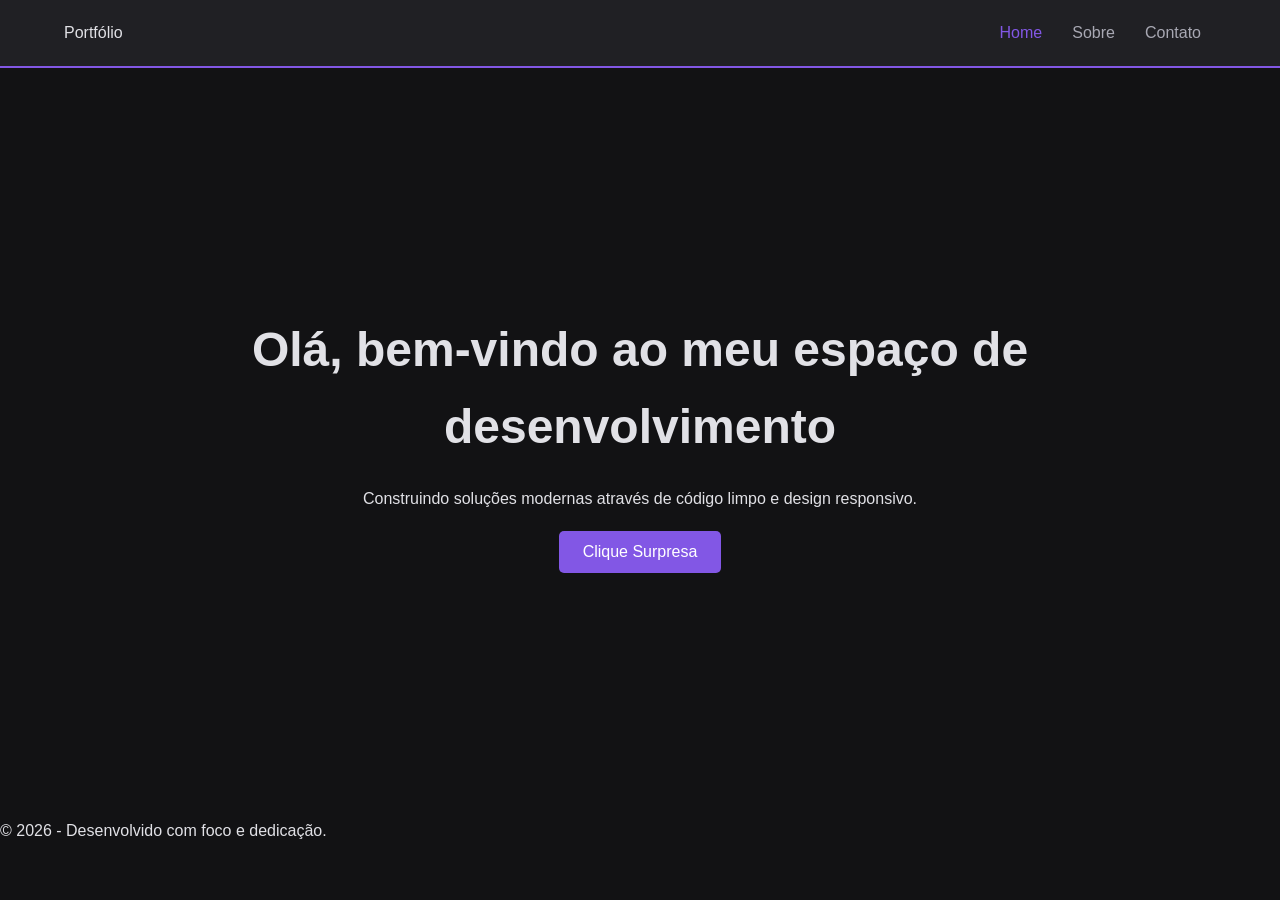
<file: index.html>
<!DOCTYPE html>
<html lang="pt-BR">
<head>
    <meta charset="UTF-8">
    <meta name="viewport" content="width=device-width, initial-scale=1.0">
    <meta name="description" content="Portfólio profissional de engenharia de software e desenvolvimento web.">
    <meta name="keywords" content="Desenvolvedor, Software Engineer, Front-End, HTML, CSS, JavaScript">
    <title>Meu Portfólio | Home</title>
    <link rel="stylesheet" href="css/style.css">
    <script src="https://code.jquery.com/jquery-3.6.4.min.js" defer></script>
    <script src="js/script.js" defer></script>
</head>
<body>

    <header>
        <nav class="navbar">
            <div class="logo">Portfólio</div>
            <ul class="nav-links">
                <li><a href="index.html" class="active">Home</a></li>
                <li><a href="sobre.html">Sobre</a></li>
                <li><a href="contato.html">Contato</a></li>
            </ul>
            <div class="menu-toggle">⚡</div>
        </nav>
    </header>

    <main class="hero-section">
        <div class="container hero-content">
            <h1>Olá, bem-vindo ao meu espaço de desenvolvimento</h1>
            <p>Construindo soluções modernas através de código limpo e design responsivo.</p>
            <button id="btn-efeito" class="btn">Clique Surpresa</button>
            <div id="mensagem-oculta" style="display:none; margin-top:20px; color:#00ff88; font-weight: bold;">
                🚀 "O único modo de fazer um ótimo trabalho é amar o que você faz."
            </div>
        </div>
    </main>

    <footer>
        <p>&copy; 2026 - Desenvolvido com foco e dedicação.</p>
    </footer>
</body>
</html>
</file>
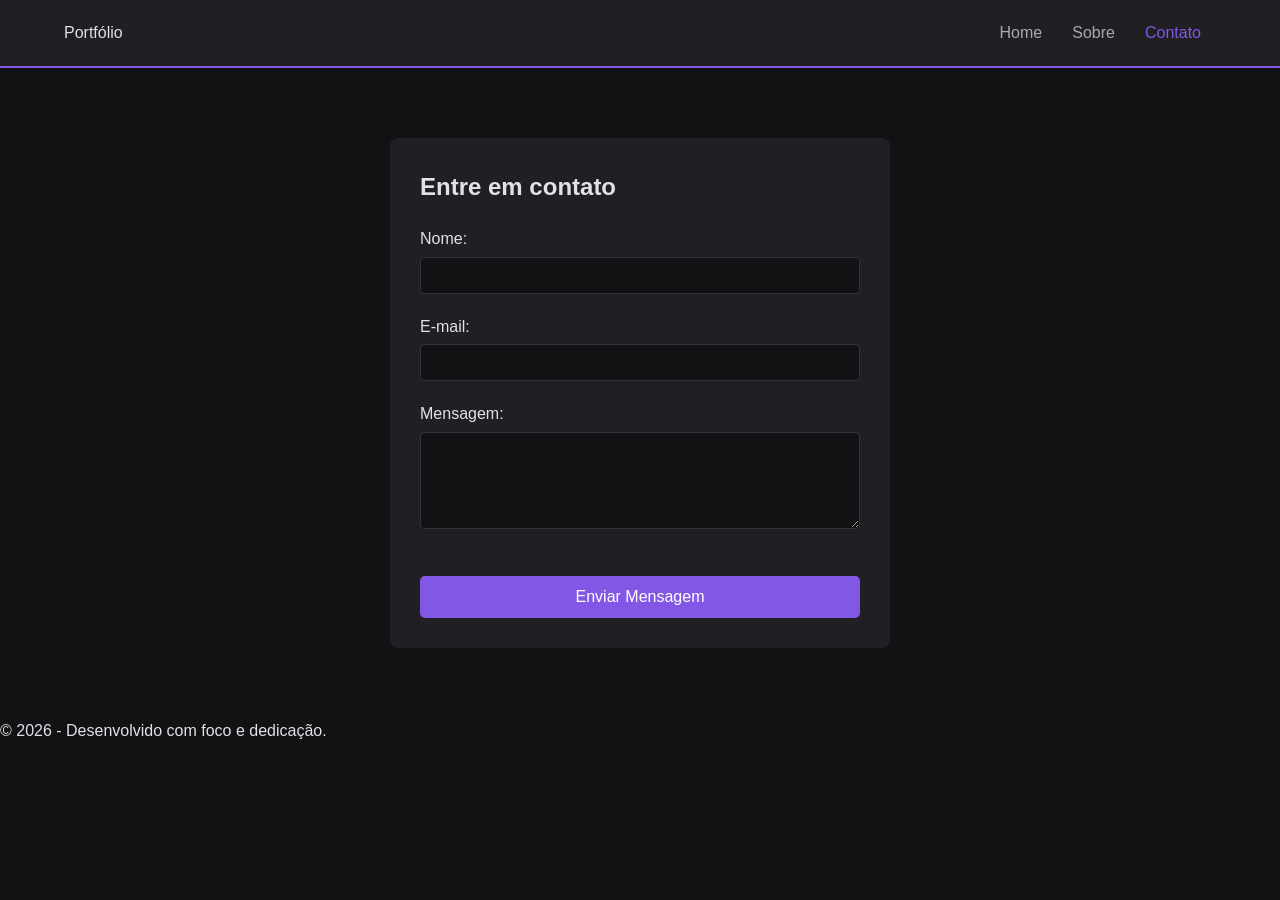
<file: contato.html>
<!DOCTYPE html>
<html lang="pt-BR">
<head>
    <meta charset="UTF-8">
    <meta name="viewport" content="width=device-width, initial-scale=1.0">
    <meta name="description" content="Entre em contato com o desenvolvedor através do formulário de mensagem.">
    <meta name="keywords" content="Desenvolvedor, Software Engineer, Front-End, HTML, CSS, JavaScript">
    <title>Meu Portfólio | Contato</title>
    <link rel="stylesheet" href="css/style.css">
    <script src="https://code.jquery.com/jquery-3.6.4.min.js" defer></script>
    <script src="js/script.js" defer></script>
</head>
<body>

    <header>
        <nav class="navbar">
            <div class="logo">Portfólio</div>
            <ul class="nav-links">
                <li><a href="index.html">Home</a></li>
                <li><a href="sobre.html">Sobre</a></li>
                <li><a href="contato.html" class="active">Contato</a></li>
            </ul>
            <div class="menu-toggle">⚡</div>
        </nav>
    </header>

    <main class="container">
        <div class="form-container">
            <h2>Entre em contato</h2>
            <form id="contactForm" novalidate style="margin-top: 20px;">
                <div class="form-group">
                    <label for="nome">Nome:</label>
                    <input type="text" id="nome" name="nome">
                    <span id="error-nome" class="error-msg"></span>
                </div>
                <div class="form-group">
                    <label for="email">E-mail:</label>
                    <input type="email" id="email" name="email">
                    <span id="error-email" class="error-msg"></span>
                </div>
                <div class="form-group">
                    <label for="mensagem">Mensagem:</label>
                    <textarea id="mensagem" name="mensagem" rows="5"></textarea>
                    <span id="error-mensagem" class="error-msg"></span>
                </div>
                <button type="submit" class="btn" style="width: 100%;">Enviar Mensagem</button>
            </form>
        </div>
    </main>

    <footer>
        <p>&copy; 2026 - Desenvolvido com foco e dedicação.</p>
    </footer>
</body>
</html>
</file>
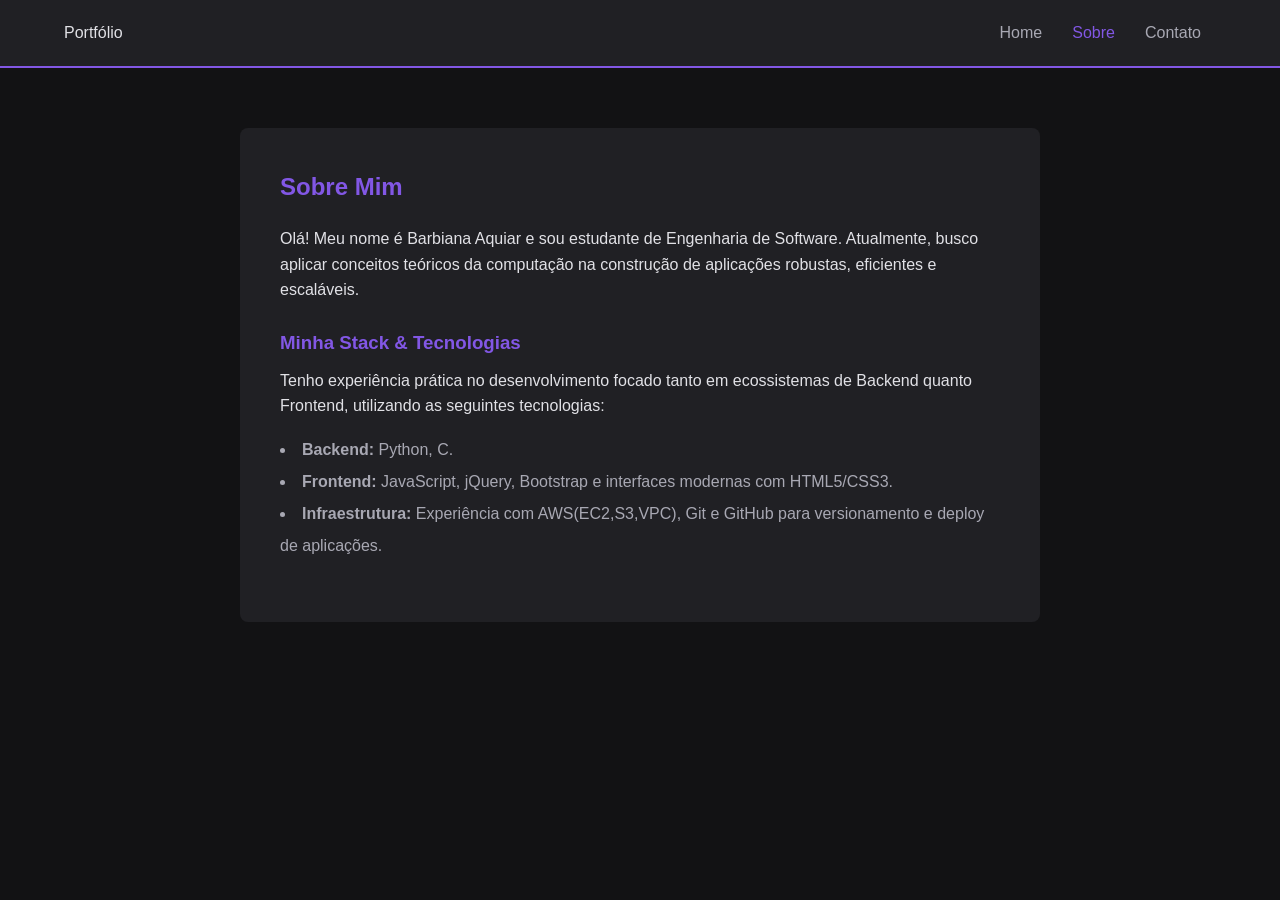
<file: sobre.html>
<!DOCTYPE html>
<html lang="pt-BR">
<head>
    <meta charset="UTF-8">
    <meta name="viewport" content="width=device-width, initial-scale=1.0">
    <meta name="description" content="Sobre mim - Trajetória acadêmica e competências técnicas.">
    <meta name="keywords" content="Desenvolvedor, Software Engineer, Front-End, HTML, CSS, JavaScript">
    <title>Meu Portfólio | Sobre Mim</title>
    <link rel="stylesheet" href="css/style.css">
    <script src="https://code.jquery.com/jquery-3.6.4.min.js" defer></script>
    <script src="js/script.js" defer></script>
</head>
<body>

    <header>
        <nav class="navbar">
            <div class="logo">Portfólio</div>
            <ul class="nav-links">
                <li><a href="index.html">Home</a></li>
                <li><a href="sobre.html" class="active">Sobre</a></li>
                <li><a href="contato.html">Contato</a></li>
            </ul>
            <div class="menu-toggle">⚡</div>
        </nav>
    </header>

    <main class="container">
        <div style="max-width: 800px; margin: 40px auto; background: #202024; padding: 40px; border-radius: 8px;">
            <h2 style="color: var(--primary-color); margin-bottom: 20px;">Sobre Mim</h2>
            <p style="margin-bottom: 15px;">Olá! Meu nome é Barbiana Aquiar e sou estudante de Engenharia de Software. Atualmente, busco aplicar conceitos teóricos da computação na construção de aplicações robustas, eficientes e escaláveis.</p>
            
            <h3 style="color: var(--primary-color); margin: 25px 0 10px 0;">Minha Stack & Tecnologias</h3>
            <p style="margin-bottom: 15px;">Tenho experiência prática no desenvolvimento focado tanto em ecossistemas de Backend quanto Frontend, utilizando as seguintes tecnologias:</p>
            
            <ul style="list-style-position: inside; margin-bottom: 20px; color: var(--text-muted); line-height: 2;">
                <li><strong>Backend:</strong> Python, C.</li>
                <li><strong>Frontend:</strong> JavaScript, jQuery, Bootstrap e interfaces modernas com HTML5/CSS3.</li>
                <li><strong>Infraestrutura:</strong> Experiência com AWS(EC2,S3,VPC), Git e GitHub para versionamento e deploy de aplicações.</li>
</file>
<file: css/style.css>
:root {
    --bg-color: #121214;
    --card-bg: #202024;
    --primary-color: #8257e5;
    --text-color: #e1e1e6;
    --text-muted: #a8a8b3;
}

* {
    margin: 0;
    padding: 0;
    box-sizing: border-box; /* Corrigido de box-box-sizing para box-sizing */
}

body {
    background-color: var(--bg-color);
    color: var(--text-color);
    font-family: 'Segoe UI', Tahoma, Geneva, Verdana, sans-serif;
    line-height: 1.6;
}

.container {
    width: 90%;
    max-width: 1200px;
    margin: 0 auto;
    padding: 20px 0;
}

/* Navbar Responsiva */
.navbar {
    display: flex;
    justify-content: space-between;
    align-items: center;
    padding: 20px 5%;
    background-color: var(--card-bg);
    border-bottom: 2px solid var(--primary-color);
}

.nav-links {
    display: flex;
    list-style: none;
}

.nav-links li a {
    color: var(--text-muted);
    text-decoration: none;
    padding: 10px 15px;
    transition: color 0.3s;
}

.nav-links li a:hover, .nav-links li a.active {
    color: var(--primary-color);
}

.menu-toggle {
    display: none;
    cursor: pointer;
    font-size: 1.5rem;
}

/* Hero Section */
.hero-section {
    min-height: calc(100vh - 150px);
    display: flex;
    align-items: center;
    text-align: center;
}

.hero-content h1 {
    font-size: 3rem;
    margin-bottom: 20px;
}

.btn {
    background-color: var(--primary-color);
    color: #fff;
    border: none;
    padding: 12px 24px;
    cursor: pointer;
    border-radius: 5px;
    font-size: 1rem;
    margin-top: 20px;
    transition: background 0.3s;
}

.btn:hover {
    background-color: #9466ff;
}

/* Formulário de Contato */
.form-container {
    max-width: 500px;
    margin: 50px auto;
    background: var(--card-bg);
    padding: 30px;
    border-radius: 8px;
}

.form-group {
    margin-bottom: 20px;
}

.form-group label {
    display: block;
    margin-bottom: 5px;
}

.form-group input, .form-group textarea {
    width: 100%;
    padding: 10px;
    background: var(--bg-color);
    border: 1px solid #323238;
    color: #fff;
    border-radius: 4px;
}

.error-msg {
    color: #f75a68;
    font-size: 0.85rem;
    display: none;
}

/* Media Queries (Responsividade) */
@media (max-width: 768px) {
    .nav-links {
        display: none; /* Em produção real, você usaria JS para alternar uma classe utilitária */
    }
    .menu-toggle {
        display: block;
    }
    .hero-content h1 {
        font-size: 2rem;
    }
}
</file>
